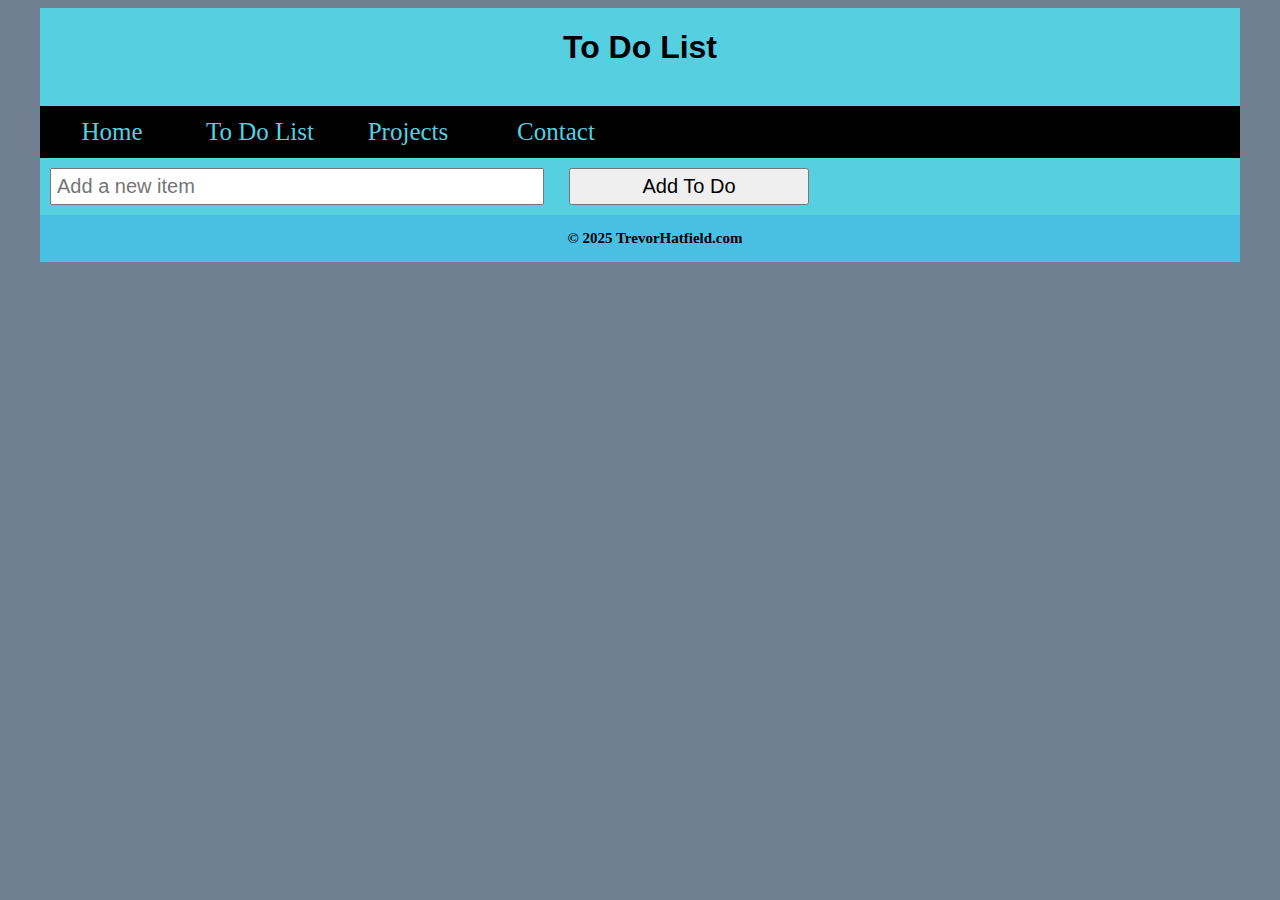
<file: todolist.html>
<!DOCTYPE html>
<html lang="en">
<head>
    <meta charset="UTF-8">
    <meta name="viewport" content="width=device-width, initial-scale=1.0">
    <title>Trevor's Website</title>
    <link rel="stylesheet" href="css/styles.css">
    <script src="/site1.js" defer></script>
</head>
<body>
    <div id="wrapper">
    <header>
        <h1>To Do List</h1>
        <div id="welcome"></div>
        <br>
    </header>
    <nav>
        <ul>
            <li><a href="index.html">Home</a> </li>
            <li><a href="todolist.html">To Do List</a> </li>
            <li><a href="#">Projects</a> </li>
            <li><a href="#">Contact</a> </li>
        </ul>
    </nav>
    <main>
        <ul class="todo-chkbx">
            <!-- Add a blank check box will go here-->
        </ul>
        <ul class="todo-list">
            <!-- List items will go here -->
        </ul>
        <input type="text" id="new-todo" placeholder="Add a new item">
        <button id="todo-button" type="button">Add To Do</button>
    </main>
    <footer>
        <p>&copy; 2025 TrevorHatfield.com</p>
    </footer>
    </div>
</body>
</html>
</file>
<file: css/styles.css>
/*Background color to create some space for larger viewports. Change the color eventually*/
body {
   background-color: slategrey;
}

/*Center the main content, create max and min widths to scale window for different devices.*/
#wrapper {
    width: 95%;
    max-width: 1200px;
    min-width: 800px;
    margin: 0;
    margin-left: auto;
    margin-right: auto;
    background-color: #56cfe1;    
    padding: 0;
}

/*Hero area. Eventually make it to display like the header in a resume*/
header {
    width: 100%;
    float: left;
    font-family: Georgia, Arial;
    text-align: center;
    background-color: #56cfe1;
}

/*Increase the size of the text within the welcome message*/
#welcome {
    font-size: 20px;
}

/*Horizontal navigation bar. Eventually would like to seemlessly scroll through the pages without having to click links for the user*/
nav {
    width: 100%;
    background-color: black ;
    display: inline-block;
}

/*Figure out font and background color with new pallete*/
main {
    width: 100%;
    float: left;
    font-size: 20px;
    background-color: #56cfe1;
}

/*Include github link and linkdin icons and hyperlinks eventually*/
footer {
    width: 100%;
    float: left;
    font-size: 15px;
    font-weight: bold;
    text-align: center;
    background-color: #48bfe3;
}

/*Style profile picture*/
#profile {
    width: 20%;
    float: left;
    border: 2px solid black;
    margin: 10px;
    border-radius: 15px;
}

p {
    text-indent: 30px;
}

/*Take out bullet points*/
ul {
    list-style-type: none;
    margin: 0;
    padding: 0;
}

/*Display inline to take up less space*/
nav li {
    display: inline-block;
    padding: 12px;
    font-size: 25px;
    width: 10%;
    text-align: center;
}

/*Take out underline*/
ul a {
    text-decoration: none;
    color: #56cfe1;
    margin: 0;
    padding: 0;
}

/*Provide user feedback for hyperlinks*/
li a:hover {
    color: purple;
    transition: 1s;
}

#carousel {
    display: flex;
    justify-content: center;
    align-items: center;
    width: 100%;
    max-height: 300px;
    overflow: hidden;
    gap: 10px;
}

#carousel img {
    max-height: 300px;
    aspect-ratio: auto 300 / 400;
    border-radius: 10px;
}

#buttons {
    display: flex;
    justify-content: center;
    align-items: center;
    gap: 10px;
    margin-top: 10px;
}

#new-todo {
    width: 40%;
    margin: 10px;
    font-size: 20px;
    padding: 5px;
    clear: both;
}

#todo-button {
    width: 20%;
    margin: 10px;
    font-size: 20px;
    padding: 5px;
    clear: both;
}

.todo-list {
    width: 95%;
    float: right;
}

.todo-list>li {
    text-align: left;
    font-size: 25px;
    border-bottom: solid black 2px;
    padding: 5px;
}

.todo-chkbx {
    width: 5%;
    float: left;
}

.todo-chkbx li {
    display: flex;
    align-items: center;
    justify-content: center;
    border-bottom: solid black 2px;
    padding: 5px;
}

.todo-chkbx li input {
    margin: 7.5px;
}

/*Styles for pokemon sprite*/
#pokemonSprite>img {
    width: 250px;
    height: 250px;
    float: right;
}
</file>
